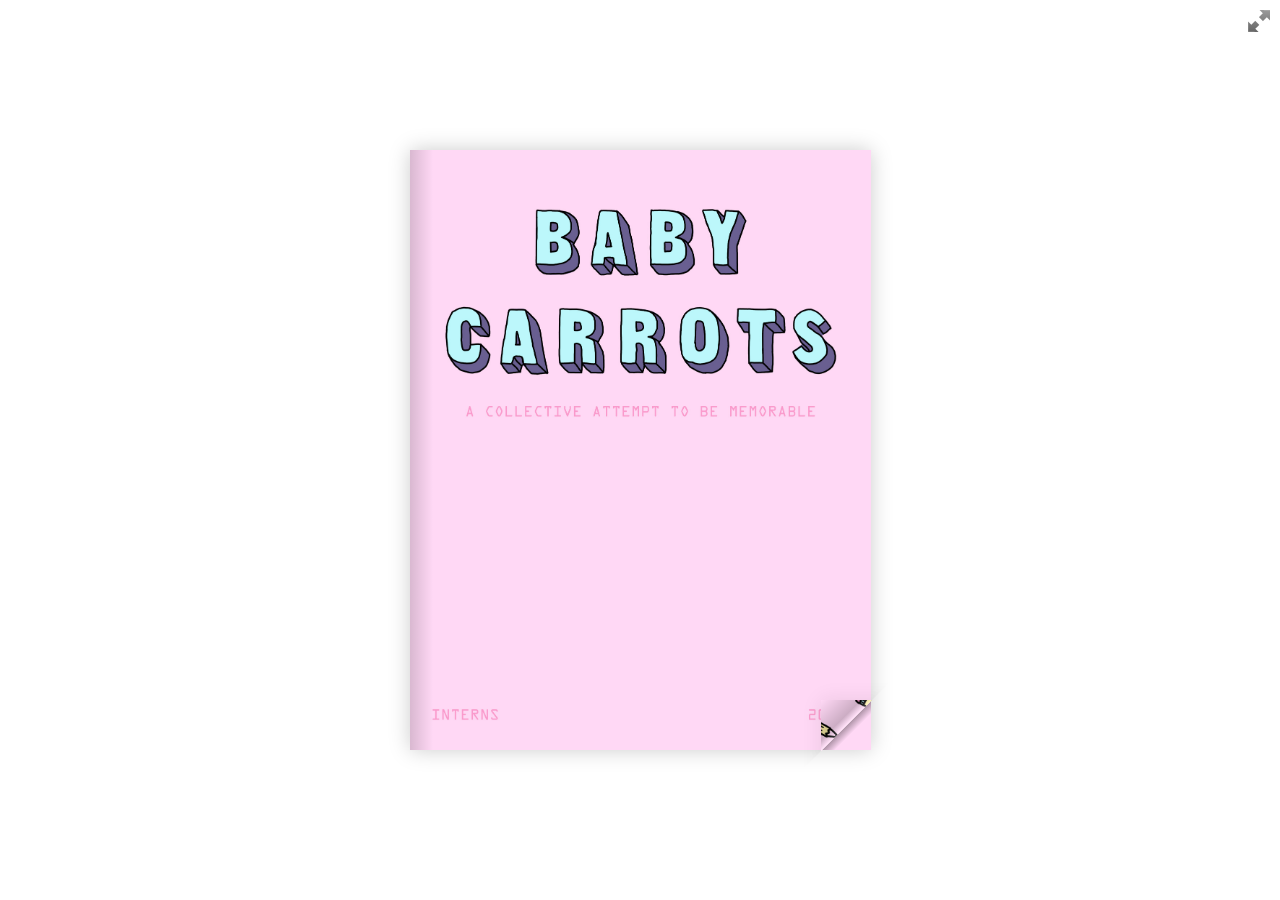
<file: index.html>
<!-- <!doctype html>
<!--[if lt IE 7 ]> <html lang="en" class="ie6"> <![endif]-->
<!--[if IE 7 ]>    <html lang="en" class="ie7"> <![endif]-->
<!--[if IE 8 ]>    <html lang="en" class="ie8"> <![endif]-->
<!--[if IE 9 ]>    <html lang="en" class="ie9"> <![endif]-->
<!--[if !IE]><!-->
<html lang="en">
<!--<![endif]-->

<head>
	<title>i n t e r n s | Carrot Creative</title>
	<meta name="viewport" content="width = 1050, user-scalable = no" />
	<script type="text/javascript" src="extras/jquery.min.1.7.js"></script>
    <script type="text/javascript" src="extras/modernizr.2.5.3.min.js"></script>
    <link rel="icon" type="image/png" href="pics/pizza.png" />
	<script type="text/javascript" src="lib/hash.js"></script>

</head>

<body>

	<div id="canvas">

		<div class="zoom-icon zoom-icon-in"></div>

		<div class="magazine-viewport">
			<div class="container">
				<div class="magazine">
					<!-- Next button -->
					<div ignore="1" class="next-button"></div>
					<!-- Previous button -->
					<div ignore="1" class="previous-button"></div>
				</div>
			</div>
		</div>

		<script type="text/javascript">
			function loadApp() {

				$('#canvas').fadeIn(1000);

				var flipbook = $('.magazine');

				// Check if the CSS was already loaded

				if (flipbook.width() == 0 || flipbook.height() == 0) {
					setTimeout(loadApp, 10);
					return;
				}

				// Create the flipbook

				flipbook.turn({

					// Magazine width

					width: 922,

					// Magazine height

					height: 600,

					// Duration in millisecond

					duration: 1000,

					// Hardware acceleration

					acceleration: !isChrome(),

					// Enables gradients

					gradients: true,

					// Auto center this flipbook

					autoCenter: true,

					// Elevation from the edge of the flipbook when turning a page

					elevation: 50,

					// The number of pages

					pages: 22,

					// Events

					when: {
						turning: function (event, page, view) {

							var book = $(this),
								currentPage = book.turn('page'),
								pages = book.turn('pages');

							// Update the current URI

							Hash.go('page/' + page).update();

							// Show and hide navigation buttons

							disableControls(page);



						},

						turned: function (event, page, view) {

							disableControls(page);

							$(this).turn('center');

							if (page == 1) {
								$(this).turn('peel', 'br');
							}

						},

						missing: function (event, pages) {

							// Add pages that aren't in the magazine

							for (var i = 0; i < pages.length; i++)
								addPage(pages[i], $(this));

						}
					}

				});

				// Zoom.js

				$('.magazine-viewport').zoom({
					flipbook: $('.magazine'),

					max: function () {

						return largeMagazineWidth() / $('.magazine').width();

					},

					when: {

						swipeLeft: function () {

							$(this).zoom('flipbook').turn('next');

						},

						swipeRight: function () {

							$(this).zoom('flipbook').turn('previous');

						},

						resize: function (event, scale, page, pageElement) {

							if (scale == 1)
								loadSmallPage(page, pageElement);

						},

						zoomIn: function () {

							$('.made').hide();
							$('.magazine').removeClass('animated').addClass('zoom-in');
							$('.zoom-icon').removeClass('zoom-icon-in').addClass('zoom-icon-out');

							if (!window.escTip && !$.isTouch) {
								escTip = true;

								$('<div />', { 'class': 'exit-message' }).
									html('<div>Press ESC to exit</div>').
									appendTo($('body')).
									delay(2000).
									animate({ opacity: 0 }, 500, function () {
										$(this).remove();
									});
							}
						},

						zoomOut: function () {

							$('.exit-message').hide();
							$('.made').fadeIn();
							$('.zoom-icon').removeClass('zoom-icon-out').addClass('zoom-icon-in');

							setTimeout(function () {
								$('.magazine').addClass('animated').removeClass('zoom-in');
								resizeViewport();
							}, 0);

						}
					}
				});

				// Zoom event

				if ($.isTouch)
					$('.magazine-viewport').bind('zoom.doubleTap', zoomTo);
				else
					$('.magazine-viewport').bind('zoom.tap', zoomTo);


				// Using arrow keys to turn the page

				$(document).keydown(function (e) {

					var previous = 37, next = 39, esc = 27;

					switch (e.keyCode) {
						case previous:

							// left arrow
							$('.magazine').turn('previous');
							e.preventDefault();

							break;
						case next:

							//right arrow
							$('.magazine').turn('next');
							e.preventDefault();

							break;
						case esc:

							$('.magazine-viewport').zoom('zoomOut');
							e.preventDefault();

							break;
					}
				});

				// URIs - Format #/page/1 

				Hash.on('^page\/([0-9]*)$', {
					yep: function (path, parts) {
						var page = parts[1];

						if (page !== undefined) {
							if ($('.magazine').turn('is'))
								$('.magazine').turn('page', page);
						}

					},
					nop: function (path) {

						if ($('.magazine').turn('is'))
							$('.magazine').turn('page', 1);
					}
				});


				$(window).resize(function () {
					resizeViewport();
				}).bind('orientationchange', function () {
					resizeViewport();
				});


				if ($.isTouch) {
					$('.magazine').bind('touchstart', regionClick);
				} else {
					$('.magazine').click(regionClick);
				}

				// Events for the next button

				$('.next-button').bind($.mouseEvents.over, function () {

					$(this).addClass('next-button-hover');

				}).bind($.mouseEvents.out, function () {

					$(this).removeClass('next-button-hover');

				}).bind($.mouseEvents.down, function () {

					$(this).addClass('next-button-down');

				}).bind($.mouseEvents.up, function () {

					$(this).removeClass('next-button-down');

				}).click(function () {

					$('.magazine').turn('next');

				});

				// Events for the next button

				$('.previous-button').bind($.mouseEvents.over, function () {

					$(this).addClass('previous-button-hover');

				}).bind($.mouseEvents.out, function () {

					$(this).removeClass('previous-button-hover');

				}).bind($.mouseEvents.down, function () {

					$(this).addClass('previous-button-down');

				}).bind($.mouseEvents.up, function () {

					$(this).removeClass('previous-button-down');

				}).click(function () {

					$('.magazine').turn('previous');

				});


				resizeViewport();

				$('.magazine').addClass('animated');

			}

			// Zoom icon

			$('.zoom-icon').bind('mouseover', function () {

				if ($(this).hasClass('zoom-icon-in'))
					$(this).addClass('zoom-icon-in-hover');

				if ($(this).hasClass('zoom-icon-out'))
					$(this).addClass('zoom-icon-out-hover');

			}).bind('mouseout', function () {

				if ($(this).hasClass('zoom-icon-in'))
					$(this).removeClass('zoom-icon-in-hover');

				if ($(this).hasClass('zoom-icon-out'))
					$(this).removeClass('zoom-icon-out-hover');

			}).bind('click', function () {

				if ($(this).hasClass('zoom-icon-in'))
					$('.magazine-viewport').zoom('zoomIn');
				else if ($(this).hasClass('zoom-icon-out'))
					$('.magazine-viewport').zoom('zoomOut');

			});

			$('#canvas').hide();


			// Load the HTML4 version if there's not CSS transform

			yepnope({
				test: Modernizr.csstransforms,
				yep: ['lib/turn.js'],
				nope: ['lib/turn.html4.min.js'],
				both: ['lib/zoom.min.js', 'js/magazine.js', 'css/magazine.css'],
				complete: loadApp
			});

		</script>

</body>

</html>
</file>
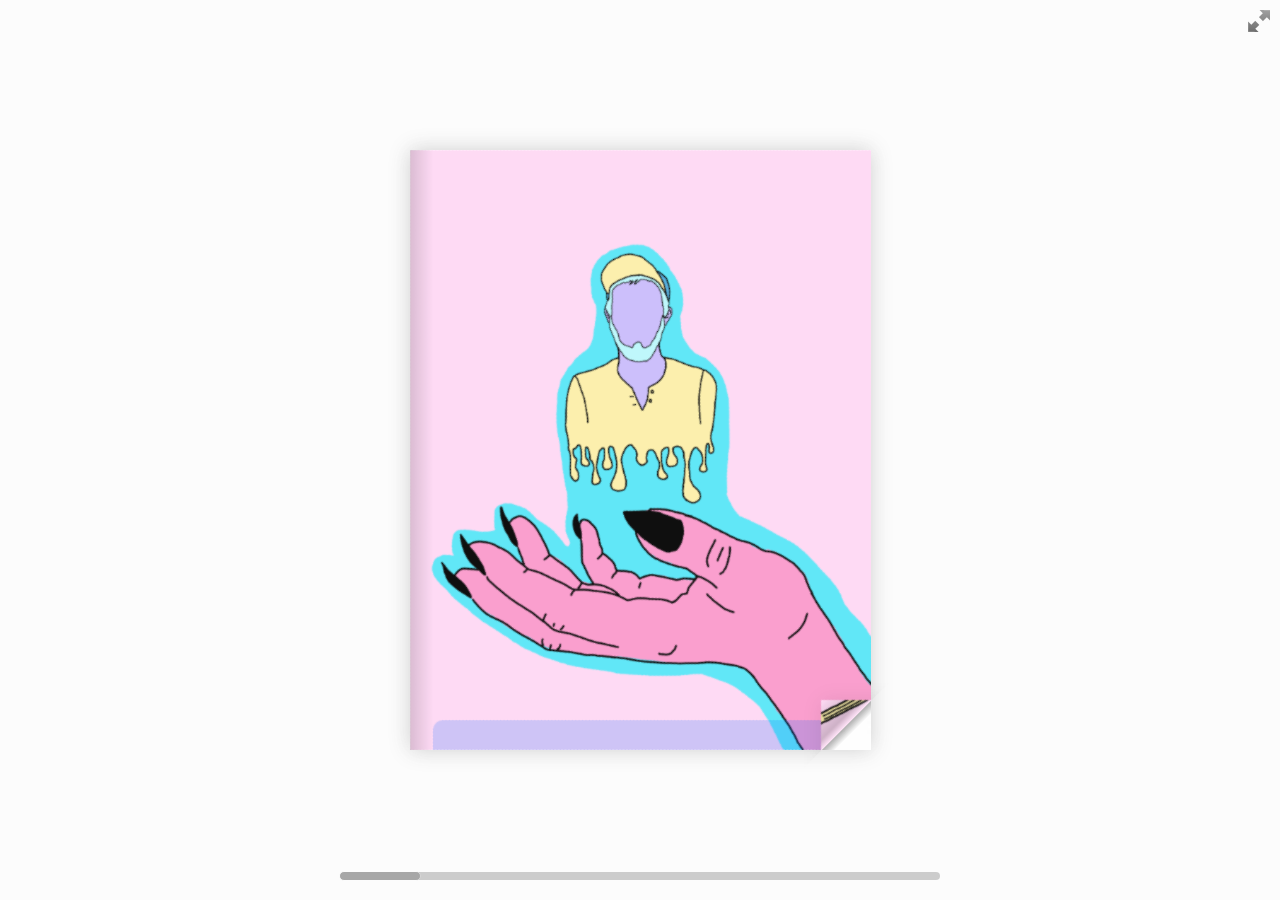
<file: src/index.html>
<!doctype html>
<html lang="en">
<head>
<title>i n t e r n s | Carrot Creative</title>
<meta name="viewport" content="width = 1050, user-scalable = no" />
<link rel="icon" type="image/png" href="pics/pizza.png" />
<script type="text/javascript" src="extras/jquery.min.1.7.js"></script>
<script type="text/javascript" src="extras/jquery-ui-1.8.20.custom.min.js"></script>
<script type="text/javascript" src="extras/modernizr.2.5.3.min.js"></script>
<script type="text/javascript" src="lib/hash.js"></script>
</head>
<body>

<div id="canvas">

<div class="zoom-icon zoom-icon-in"></div>

<div class="magazine-viewport">
	<div class="container">
		<div class="magazine">
			<!-- Next button -->
			<div ignore="1" class="next-button"></div>
			<!-- Previous button -->
			<div ignore="1" class="previous-button"></div>
		</div>
	</div>
	<div class="bottom">
		<div id="slider-bar" class="turnjs-slider">
			<div id="slider"></div>
		</div>
	</div>
</div>

<script type="text/javascript">

function loadApp() {

 	$('#canvas').fadeIn(1000);

 	var flipbook = $('.magazine');

 	// Check if the CSS was already loaded
	
	if (flipbook.width()==0 || flipbook.height()==0) {
		setTimeout(loadApp, 10);
		return;
	}
	
	// Create the flipbook

	flipbook.turn({
			
			// Magazine width

			width: 922,

			// Magazine height

			height: 600,

			// Duration in millisecond

			duration: 1000,

			// Enables gradients

			gradients: true,
			
			// Auto center this flipbook

			autoCenter: true,

			// Elevation from the edge of the flipbook when turning a page

			elevation: 50,

			// The number of pages

			pages: 20,

			// Events

			when: {
				turning: function(event, page, view) {
					
					var book = $(this),
					currentPage = book.turn('page'),
					pages = book.turn('pages');
			
					// Update the current URI

					Hash.go('page/' + page).update();

					// Show and hide navigation buttons

					disableControls(page);

				},

				turned: function(event, page, view) {

					disableControls(page);

					$(this).turn('center');

					$('#slider').slider('value', getViewNumber($(this), page));

					if (page==1) { 
						$(this).turn('peel', 'br');
					}

				},

				missing: function (event, pages) {

					// Add pages that aren't in the magazine

					for (var i = 0; i < pages.length; i++)
						addPage(pages[i], $(this));

				}
			}

	});

	// Zoom.js

	$('.magazine-viewport').zoom({
		flipbook: $('.magazine'),

		max: function() { 
			
			return largeMagazineWidth()/$('.magazine').width();

		}, 

		when: {
			swipeLeft: function() {

				$(this).zoom('flipbook').turn('next');

			},

			swipeRight: function() {
				
				$(this).zoom('flipbook').turn('previous');

			},

			resize: function(event, scale, page, pageElement) {

				if (scale==1)
					loadSmallPage(page, pageElement);
				else
					loadLargePage(page, pageElement);

			},

			zoomIn: function () {

				$('#slider-bar').hide();
				$('.made').hide();
				$('.magazine').removeClass('animated').addClass('zoom-in');
				$('.zoom-icon').removeClass('zoom-icon-in').addClass('zoom-icon-out');
				
				if (!window.escTip && !$.isTouch) {
					escTip = true;

					$('<div />', {'class': 'exit-message'}).
						html('<div>Press ESC to exit</div>').
							appendTo($('body')).
							delay(2000).
							animate({opacity:0}, 500, function() {
								$(this).remove();
							});
				}
			},

			zoomOut: function () {

				$('#slider-bar').fadeIn();
				$('.exit-message').hide();
				$('.made').fadeIn();
				$('.zoom-icon').removeClass('zoom-icon-out').addClass('zoom-icon-in');

				setTimeout(function(){
					$('.magazine').addClass('animated').removeClass('zoom-in');
					resizeViewport();
				}, 0);

			}
		}
	});

	// Zoom event

	if ($.isTouch)
		$('.magazine-viewport').bind('zoom.doubleTap', zoomTo);
	else
		$('.magazine-viewport').bind('zoom.tap', zoomTo);


	// Using arrow keys to turn the page

	$(document).keydown(function(e){

		var previous = 37, next = 39, esc = 27;

		switch (e.keyCode) {
			case previous:

				// left arrow
				$('.magazine').turn('previous');
				e.preventDefault();

			break;
			case next:

				//right arrow
				$('.magazine').turn('next');
				e.preventDefault();

			break;
			case esc:
				
				$('.magazine-viewport').zoom('zoomOut');	
				e.preventDefault();

			break;
		}
	});

	// URIs - Format #/page/1 

	Hash.on('^page\/([0-9]*)$', {
		yep: function(path, parts) {
			var page = parts[1];

			if (page!==undefined) {
				if ($('.magazine').turn('is'))
					$('.magazine').turn('page', page);
			}

		},
		nop: function(path) {

			if ($('.magazine').turn('is'))
				$('.magazine').turn('page', 1);
		}
	});


	$(window).resize(function() {
		resizeViewport();
	}).bind('orientationchange', function() {
		resizeViewport();
	});

	// Regions

	if ($.isTouch) {
		$('.magazine').bind('touchstart', regionClick);
	} else {
		$('.magazine').click(regionClick);
	}

	// Events for the next button

	$('.next-button').bind($.mouseEvents.over, function() {
		
		$(this).addClass('next-button-hover');

	}).bind($.mouseEvents.out, function() {
		
		$(this).removeClass('next-button-hover');

	}).bind($.mouseEvents.down, function() {
		
		$(this).addClass('next-button-down');

	}).bind($.mouseEvents.up, function() {
		
		$(this).removeClass('next-button-down');

	}).click(function() {
		
		$('.magazine').turn('next');

	});

	// Events for the next button
	
	$('.previous-button').bind($.mouseEvents.over, function() {
		
		$(this).addClass('previous-button-hover');

	}).bind($.mouseEvents.out, function() {
		
		$(this).removeClass('previous-button-hover');

	}).bind($.mouseEvents.down, function() {
		
		$(this).addClass('previous-button-down');

	}).bind($.mouseEvents.up, function() {
		
		$(this).removeClass('previous-button-down');

	}).click(function() {
		
		$('.magazine').turn('previous');

	});


	// Slider

	$( "#slider" ).slider({
		min: 1,
		max: numberOfViews(flipbook),

		start: function(event, ui) {

			if (!window._thumbPreview) {
				_thumbPreview = $('<div />', {'class': 'thumbnail'}).html('<div></div>');
				setPreview(ui.value);
				_thumbPreview.appendTo($(ui.handle));
			} else
				setPreview(ui.value);

			moveBar(false);

		},

		slide: function(event, ui) {

			setPreview(ui.value);

		},

		stop: function() {

			if (window._thumbPreview)
				_thumbPreview.removeClass('show');
			
			$('.magazine').turn('page', Math.max(1, $(this).slider('value')*2 - 2));

		}
	});

	resizeViewport();

	$('.magazine').addClass('animated');

}

// Zoom icon

 $('.zoom-icon').bind('mouseover', function() { 
 	
 	if ($(this).hasClass('zoom-icon-in'))
 		$(this).addClass('zoom-icon-in-hover');

 	if ($(this).hasClass('zoom-icon-out'))
 		$(this).addClass('zoom-icon-out-hover');
 
 }).bind('mouseout', function() { 
 	
 	 if ($(this).hasClass('zoom-icon-in'))
 		$(this).removeClass('zoom-icon-in-hover');
 	
 	if ($(this).hasClass('zoom-icon-out'))
 		$(this).removeClass('zoom-icon-out-hover');

 }).bind('click', function() {

 	if ($(this).hasClass('zoom-icon-in'))
 		$('.magazine-viewport').zoom('zoomIn');
 	else if ($(this).hasClass('zoom-icon-out'))	
		$('.magazine-viewport').zoom('zoomOut');

 });

 $('#canvas').hide();


// Load the HTML4 version if there's not CSS transform

yepnope({
	test : Modernizr.csstransforms,
	yep: ['lib/turn.min.js'],
	nope: ['lib/turn.html4.min.js', 'css/jquery.ui.html4.css'],
	both: ['lib/zoom.min.js', 'css/jquery.ui.css', 'js/magazine.js', 'css/magazine.css'],
	complete: loadApp
});

</script>

</body>
</html>
</file>
